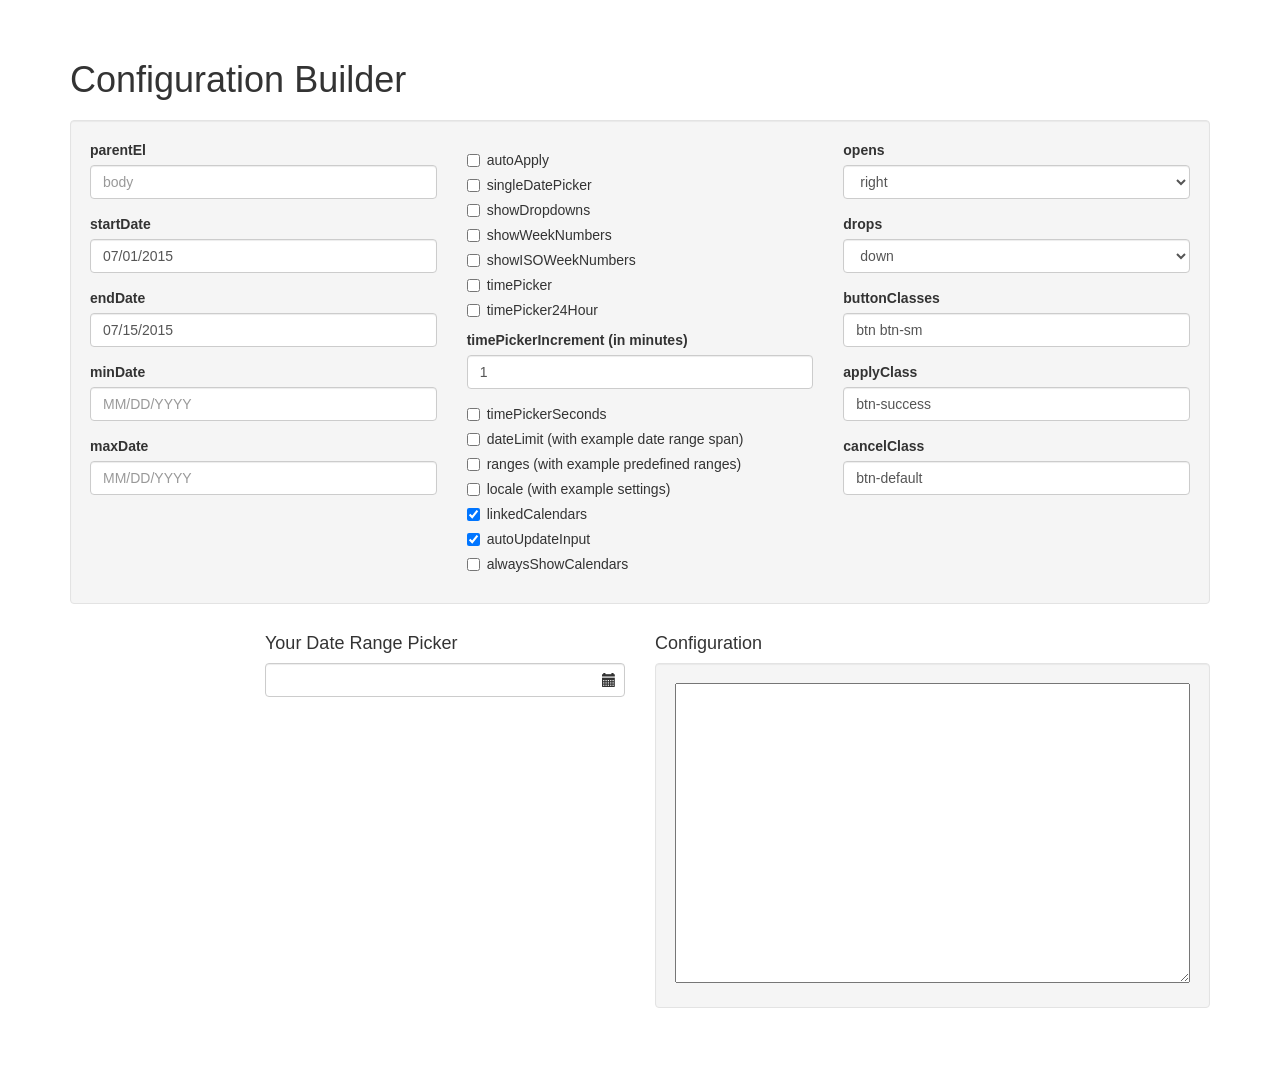
<file: public/plugins/daterangepicker/example/browserify/index.html>
<!DOCTYPE html>
<html dir="ltr" lang="en-US">
   <head>
      <meta charset="UTF-8" />
      <title>A date range picker for Bootstrap</title>
      <link href="http://netdna.bootstrapcdn.com/bootstrap/3.3.2/css/bootstrap.min.css" rel="stylesheet">
      <link rel="stylesheet" type="text/css" media="all" href="../../daterangepicker.css" />
      <style type="text/css">
      .demo { position: relative; }
      .demo i {
        position: absolute; bottom: 10px; right: 24px; top: auto; cursor: pointer;
      }
      </style>
   </head>
   <body style="margin: 60px 0">

      <div class="container">

        <h1 style="margin: 0 0 20px 0">Configuration Builder</h1>

        <div class="well configurator">

          <form>
          <div class="row">

            <div class="col-md-4">

              <div class="form-group">
                <label for="parentEl">parentEl</label>
                <input type="text" class="form-control" id="parentEl" value="" placeholder="body">
              </div>

              <div class="form-group">
                <label for="startDate">startDate</label>
                <input type="text" class="form-control" id="startDate" value="07/01/2015">
              </div>

              <div class="form-group">
                <label for="endDate">endDate</label>
                <input type="text" class="form-control" id="endDate" value="07/15/2015">
              </div>

              <div class="form-group">
                <label for="minDate">minDate</label>
                <input type="text" class="form-control" id="minDate" value="" placeholder="MM/DD/YYYY">
              </div>

              <div class="form-group">
                <label for="maxDate">maxDate</label>
                <input type="text" class="form-control" id="maxDate" value="" placeholder="MM/DD/YYYY">
              </div>

            </div>
            <div class="col-md-4">

              <div class="checkbox">
                <label>
                  <input type="checkbox" id="autoApply"> autoApply
                </label>
              </div>

              <div class="checkbox">
                <label>
                  <input type="checkbox" id="singleDatePicker"> singleDatePicker
                </label>
              </div>

              <div class="checkbox">
                <label>
                  <input type="checkbox" id="showDropdowns"> showDropdowns
                </label>
              </div>

              <div class="checkbox">
                <label>
                  <input type="checkbox" id="showWeekNumbers"> showWeekNumbers
                </label>
              </div>

              <div class="checkbox">
                <label>
                  <input type="checkbox" id="showISOWeekNumbers"> showISOWeekNumbers
                </label>
              </div>

              <div class="checkbox">
                <label>
                  <input type="checkbox" id="timePicker"> timePicker
                </label>
              </div>

              <div class="checkbox">
                <label>
                  <input type="checkbox" id="timePicker24Hour"> timePicker24Hour
                </label>
              </div>

              <div class="form-group">
                <label for="timePickerIncrement">timePickerIncrement (in minutes)</label>
                <input type="text" class="form-control" id="timePickerIncrement" value="1">
              </div>

              <div class="checkbox">
                <label>
                  <input type="checkbox" id="timePickerSeconds"> timePickerSeconds
                </label>
              </div>

              <div class="checkbox">
                <label>
                  <input type="checkbox" id="dateLimit"> dateLimit (with example date range span)
                </label>
              </div>

              <div class="checkbox">
                <label>
                  <input type="checkbox" id="ranges"> ranges (with example predefined ranges)
                </label>
              </div>

              <div class="checkbox">
                <label>
                  <input type="checkbox" id="locale"> locale (with example settings)
                </label>
              </div>

              <div class="checkbox">
                <label>
                  <input type="checkbox" id="linkedCalendars" checked="checked"> linkedCalendars
                </label>
              </div>

              <div class="checkbox">
                <label>
                  <input type="checkbox" id="autoUpdateInput" checked="checked"> autoUpdateInput
                </label>
              </div>

              <div class="checkbox">
                <label>
                  <input type="checkbox" id="alwaysShowCalendars"> alwaysShowCalendars
                </label>
              </div>

            </div>
            <div class="col-md-4">

              <div class="form-group">
                <label for="opens">opens</label>
                <select id="opens" class="form-control">
                  <option value="right" selected>right</option>
                  <option value="left">left</option>
                  <option value="center">center</option>
                </select>
              </div>

              <div class="form-group">
                <label for="drops">drops</label>
                <select id="drops" class="form-control">
                  <option value="down" selected>down</option>
                  <option value="up">up</option>
                </select>
              </div>

              <div class="form-group">
                <label for="buttonClasses">buttonClasses</label>
                <input type="text" class="form-control" id="buttonClasses" value="btn btn-sm">
              </div>

              <div class="form-group">
                <label for="applyClass">applyClass</label>
                <input type="text" class="form-control" id="applyClass" value="btn-success">
              </div>

              <div class="form-group">
                <label for="cancelClass">cancelClass</label>
                <input type="text" class="form-control" id="cancelClass" value="btn-default">
              </div>

            </div>

          </div>
          </form>

        </div>

        <div class="row">

          <div class="col-md-4 col-md-offset-2 demo">
            <h4>Your Date Range Picker</h4>
            <input type="text" id="config-demo" class="form-control">
            <i class="glyphicon glyphicon-calendar fa fa-calendar"></i>
          </div>

          <div class="col-md-6">
            <h4>Configuration</h4>

            <div class="well">
              <textarea id="config-text" style="height: 300px; width: 100%; padding: 10px"></textarea>
            </div>
          </div>

        </div>

      </div>

      <script type="text/javascript" src="bundle.js"></script>
   </body>
</html>
</file>
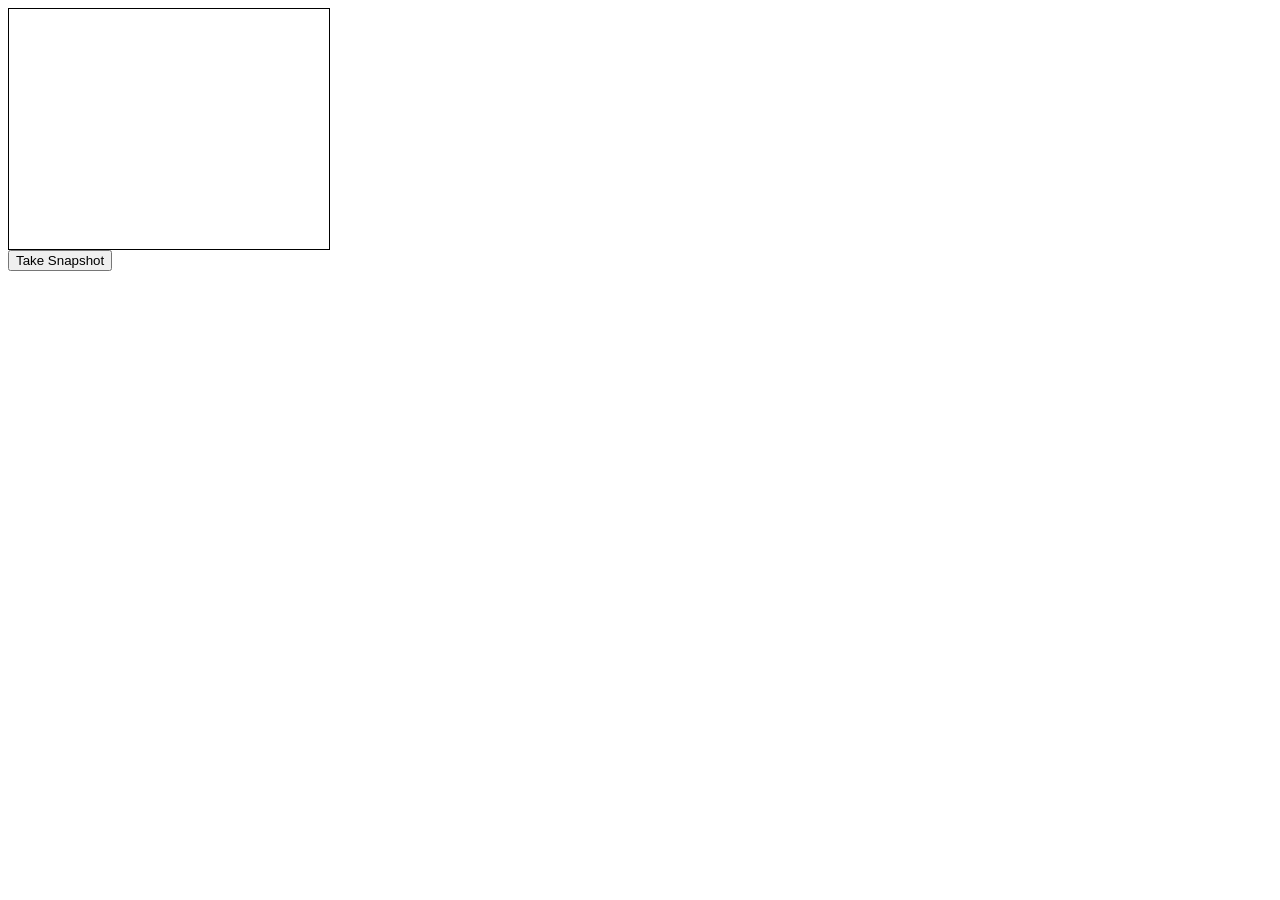
<file: public/plugins/webcam/example1.html>
<!doctype html>
<html>
<head>
    <meta name="viewport" content="width=device-width, initial-scale=1.0">
    <title>How to capture picture from webcam with Webcam.js</title>

</head>
</head>
<body>
    <!-- CSS -->
    <style>
    #my_camera{
        width: 320px;
        height: 240px;
        border: 1px solid black;
    }
	</style>

	<div id="my_camera"></div>
	<input type=button value="Take Snapshot" onClick="take_snapshot()">
	
    <div id="results" ></div>
	
	<!-- Webcam.min.js -->
    <script type="text/javascript" src="webcamjs/webcam.min.js"></script>

	<!-- Configure a few settings and attach camera -->
	<script language="JavaScript">
		Webcam.set({
			width: 320,
			height: 240,
			image_format: 'jpeg',
			jpeg_quality: 90
		});
		Webcam.attach( '#my_camera' );
	</script>
	<!-- A button for taking snaps -->
	
	<!-- Code to handle taking the snapshot and displaying it locally -->
	<script language="JavaScript">

		function take_snapshot() {
			
			// take snapshot and get image data
			Webcam.snap( function(data_uri) {
				// display results in page
				document.getElementById('results').innerHTML = 
					'<img src="'+data_uri+'"/>';
			} );
		}
	</script>
	
</body>
</html>
</file>
<file: public/plugins/daterangepicker/daterangepicker.css>
.daterangepicker {
  position: absolute;
  color: inherit;
  background-color: #fff;
  border-radius: 4px;
  border: 1px solid #ddd;
  width: 278px;
  max-width: none;
  padding: 0;
  margin-top: 7px;
  top: 100px;
  left: 20px;
  z-index: 3001;
  display: none;
  font-family: arial;
  font-size: 15px;
  line-height: 1em;
}

.daterangepicker:before, .daterangepicker:after {
  position: absolute;
  display: inline-block;
  border-bottom-color: rgba(0, 0, 0, 0.2);
  content: '';
}

.daterangepicker:before {
  top: -7px;
  border-right: 7px solid transparent;
  border-left: 7px solid transparent;
  border-bottom: 7px solid #ccc;
}

.daterangepicker:after {
  top: -6px;
  border-right: 6px solid transparent;
  border-bottom: 6px solid #fff;
  border-left: 6px solid transparent;
}

.daterangepicker.opensleft:before {
  right: 9px;
}

.daterangepicker.opensleft:after {
  right: 10px;
}

.daterangepicker.openscenter:before {
  left: 0;
  right: 0;
  width: 0;
  margin-left: auto;
  margin-right: auto;
}

.daterangepicker.openscenter:after {
  left: 0;
  right: 0;
  width: 0;
  margin-left: auto;
  margin-right: auto;
}

.daterangepicker.opensright:before {
  left: 9px;
}

.daterangepicker.opensright:after {
  left: 10px;
}

.daterangepicker.drop-up {
  margin-top: -7px;
}

.daterangepicker.drop-up:before {
  top: initial;
  bottom: -7px;
  border-bottom: initial;
  border-top: 7px solid #ccc;
}

.daterangepicker.drop-up:after {
  top: initial;
  bottom: -6px;
  border-bottom: initial;
  border-top: 6px solid #fff;
}

.daterangepicker.single .daterangepicker .ranges, .daterangepicker.single .drp-calendar {
  float: none;
}

.daterangepicker.single .drp-selected {
  display: none;
}

.daterangepicker.show-calendar .drp-calendar {
  display: block;
}

.daterangepicker.show-calendar .drp-buttons {
  display: block;
}

.daterangepicker.auto-apply .drp-buttons {
  display: none;
}

.daterangepicker .drp-calendar {
  display: none;
  max-width: 270px;
}

.daterangepicker .drp-calendar.left {
  padding: 8px 0 8px 8px;
}

.daterangepicker .drp-calendar.right {
  padding: 8px;
}

.daterangepicker .drp-calendar.single .calendar-table {
  border: none;
}

.daterangepicker .calendar-table .next span, .daterangepicker .calendar-table .prev span {
  color: #fff;
  border: solid black;
  border-width: 0 2px 2px 0;
  border-radius: 0;
  display: inline-block;
  padding: 3px;
}

.daterangepicker .calendar-table .next span {
  transform: rotate(-45deg);
  -webkit-transform: rotate(-45deg);
}

.daterangepicker .calendar-table .prev span {
  transform: rotate(135deg);
  -webkit-transform: rotate(135deg);
}

.daterangepicker .calendar-table th, .daterangepicker .calendar-table td {
  white-space: nowrap;
  text-align: center;
  vertical-align: middle;
  min-width: 32px;
  width: 32px;
  height: 24px;
  line-height: 24px;
  font-size: 12px;
  border-radius: 4px;
  border: 1px solid transparent;
  white-space: nowrap;
  cursor: pointer;
}

.daterangepicker .calendar-table {
  border: 1px solid #fff;
  border-radius: 4px;
  background-color: #fff;
}

.daterangepicker .calendar-table table {
  width: 100%;
  margin: 0;
  border-spacing: 0;
  border-collapse: collapse;
}

.daterangepicker td.available:hover, .daterangepicker th.available:hover {
  background-color: #eee;
  border-color: transparent;
  color: inherit;
}

.daterangepicker td.week, .daterangepicker th.week {
  font-size: 80%;
  color: #ccc;
}

.daterangepicker td.off, .daterangepicker td.off.in-range, .daterangepicker td.off.start-date, .daterangepicker td.off.end-date {
  background-color: #fff;
  border-color: transparent;
  color: #999;
}

.daterangepicker td.in-range {
  background-color: #ebf4f8;
  border-color: transparent;
  color: #000;
  border-radius: 0;
}

.daterangepicker td.start-date {
  border-radius: 4px 0 0 4px;
}

.daterangepicker td.end-date {
  border-radius: 0 4px 4px 0;
}

.daterangepicker td.start-date.end-date {
  border-radius: 4px;
}

.daterangepicker td.active, .daterangepicker td.active:hover {
  background-color: #357ebd;
  border-color: transparent;
  color: #fff;
}

.daterangepicker th.month {
  width: auto;
}

.daterangepicker td.disabled, .daterangepicker option.disabled {
  color: #999;
  cursor: not-allowed;
  text-decoration: line-through;
}

.daterangepicker select.monthselect, .daterangepicker select.yearselect {
  font-size: 12px;
  padding: 1px;
  height: auto;
  margin: 0;
  cursor: default;
}

.daterangepicker select.monthselect {
  margin-right: 2%;
  width: 56%;
}

.daterangepicker select.yearselect {
  width: 40%;
}

.daterangepicker select.hourselect, .daterangepicker select.minuteselect, .daterangepicker select.secondselect, .daterangepicker select.ampmselect {
  width: 50px;
  margin: 0 auto;
  background: #eee;
  border: 1px solid #eee;
  padding: 2px;
  outline: 0;
  font-size: 12px;
}

.daterangepicker .calendar-time {
  text-align: center;
  margin: 4px auto 0 auto;
  line-height: 30px;
  position: relative;
}

.daterangepicker .calendar-time select.disabled {
  color: #ccc;
  cursor: not-allowed;
}

.daterangepicker .drp-buttons {
  clear: both;
  text-align: right;
  padding: 8px;
  border-top: 1px solid #ddd;
  display: none;
  line-height: 12px;
  vertical-align: middle;
}

.daterangepicker .drp-selected {
  display: inline-block;
  font-size: 12px;
  padding-right: 8px;
}

.daterangepicker .drp-buttons .btn {
  margin-left: 8px;
  font-size: 12px;
  font-weight: bold;
  padding: 4px 8px;
}

.daterangepicker.show-ranges.single.rtl .drp-calendar.left {
  border-right: 1px solid #ddd;
}

.daterangepicker.show-ranges.single.ltr .drp-calendar.left {
  border-left: 1px solid #ddd;
}

.daterangepicker.show-ranges.rtl .drp-calendar.right {
  border-right: 1px solid #ddd;
}

.daterangepicker.show-ranges.ltr .drp-calendar.left {
  border-left: 1px solid #ddd;
}

.daterangepicker .ranges {
  float: none;
  text-align: left;
  margin: 0;
}

.daterangepicker.show-calendar .ranges {
  margin-top: 8px;
}

.daterangepicker .ranges ul {
  list-style: none;
  margin: 0 auto;
  padding: 0;
  width: 100%;
}

.daterangepicker .ranges li {
  font-size: 12px;
  padding: 8px 12px;
  cursor: pointer;
}

.daterangepicker .ranges li:hover {
  background-color: #eee;
}

.daterangepicker .ranges li.active {
  background-color: #08c;
  color: #fff;
}

/*  Larger Screen Styling */
@media (min-width: 564px) {
  .daterangepicker {
    width: auto;
  }

  .daterangepicker .ranges ul {
    width: 140px;
  }

  .daterangepicker.single .ranges ul {
    width: 100%;
  }

  .daterangepicker.single .drp-calendar.left {
    clear: none;
  }

  .daterangepicker.single .ranges, .daterangepicker.single .drp-calendar {
    float: left;
  }

  .daterangepicker {
    direction: ltr;
    text-align: left;
  }

  .daterangepicker .drp-calendar.left {
    clear: left;
    margin-right: 0;
  }

  .daterangepicker .drp-calendar.left .calendar-table {
    border-right: none;
    border-top-right-radius: 0;
    border-bottom-right-radius: 0;
  }

  .daterangepicker .drp-calendar.right {
    margin-left: 0;
  }

  .daterangepicker .drp-calendar.right .calendar-table {
    border-left: none;
    border-top-left-radius: 0;
    border-bottom-left-radius: 0;
  }

  .daterangepicker .drp-calendar.left .calendar-table {
    padding-right: 8px;
  }

  .daterangepicker .ranges, .daterangepicker .drp-calendar {
    float: left;
  }
}

@media (min-width: 730px) {
  .daterangepicker .ranges {
    width: auto;
  }

  .daterangepicker .ranges {
    float: left;
  }

  .daterangepicker.rtl .ranges {
    float: right;
  }

  .daterangepicker .drp-calendar.left {
    clear: none !important;
  }
}
</file>
